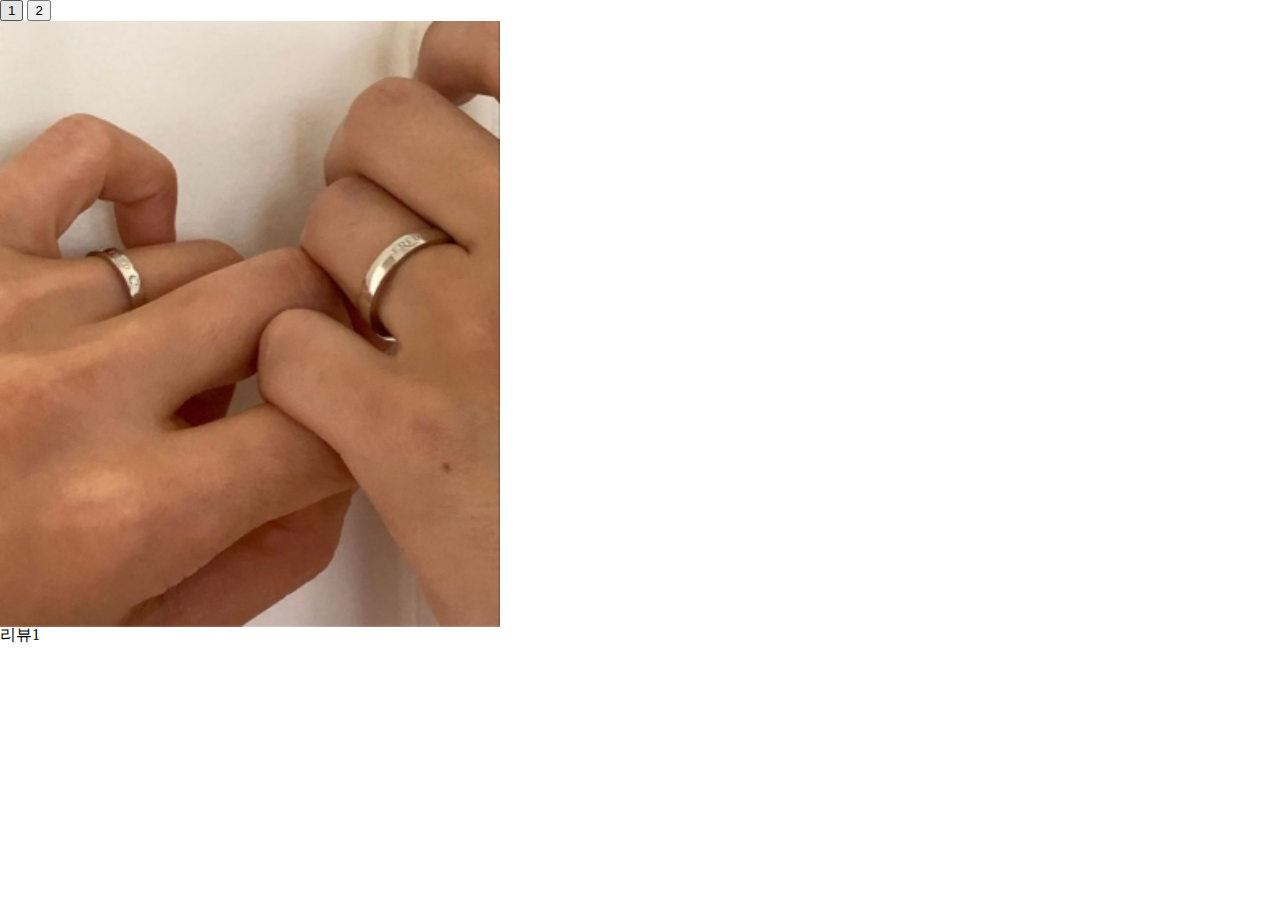
<file: test.html>
<!DOCTYPE html>
<html lang="en">
<head>
    <meta charset="UTF-8">
    <meta name="viewport" content="width=device-width, initial-scale=1.0">
    <title>Document</title>
    <link rel="stylesheet" href="/reset.css">
    <style>
        .page{
            display: none;
        }

        .page img {
            width: 500px;
        }

        .active {
            display: flex;
            flex-direction: column;
        }
    </style>
</head>








<body>
    <div class="button-box">
        <button onclick="showPage('newPage', 'pageNew1')">1</button>
        <button onclick="showPage('newPage', 'pageNew2')">2</button>
    </div>

    <div id="newPage">
        <div id="pageNew1" class="page active">
            <img src="/review2.png" alt="">
            <p>리뷰1</p>
        </div>
        <div id="pageNew2" class="page">
            <img src="/review3.png" alt="">
            <p>리뷰2</p>
        </div>
    </div>
   

    <script>
        function showPage(setId, pageId){
            var pages = document.querySelectorAll('#' + setId + ' .page');
            pages.forEach(function(page){
                page.classList.remove('active')
            });

            var activePage = document.querySelector('#' + setId + ' #' + pageId);
            if(activePage) {
                activePage.classList.add('active')
            }else {
                console.error(`Page with id` + pageId + `not found in set` + setId)
            }

        }
    </script>
</body>
</html>
</file>
